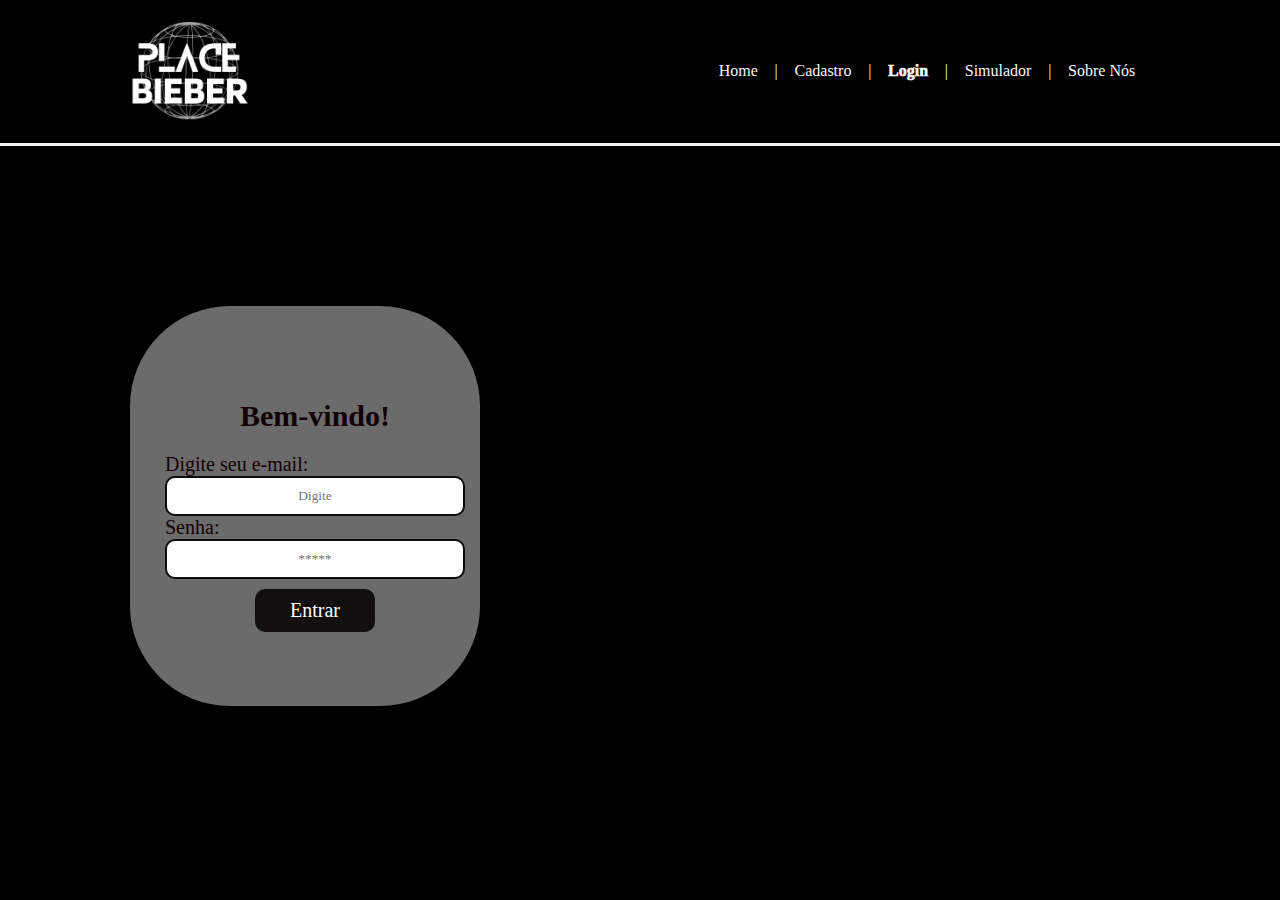
<file: Login.html>
<!DOCTYPE html>
<html lang="en">

<head>
    <meta charset="UTF-8">
    <meta http-equiv="X-UA-Compatible" content="IE=edge">
    <meta name="viewport" content="width=device-width, initial-scale=1.0">
    <title>LOGIN</title>
    <link rel="stylesheet" href="Css/Login.css">


</head>

<body>
    <div class="header">
        <div class="container">
            <h1 class="logo"></h1>
            <ul class="navBar"><!--Conexão das pag-->
                <li> <a href="./Home.html">Home</a></li>
                <li>|</li>
                <li><a href="../html/Cadastro.html">Cadastro</a></li>
                <li>|</li>
                <li id="aqui">Login</li>
                <li>|</li>
                <li><a href="../html/Simulador.html">Simulador</a></li>
                <li>|</li>
                <li><a href="../html/SobreNos.html">Sobre Nós</a></li>
            </ul>
        </div>
    </div>

    <div class="banner">
        <div class="container2">
            <div class="caixa_formulario">
                <h1>Bem-vindo!</h1>
                <div class="formulario">

                    <span>Digite seu e-mail:</span>
                    <input id="email_input" type="email" placeholder="Digite">

                    <span>Senha:</span>
                    <input id="senha_input" type="password" placeholder="*****">

                    <button>Entrar</button>
                </div>
            </div>
        </div>
    </div>



</body>

</html>
</file>
<file: Css/Login.css>
* {
    font-family: 'Times New Roman', Times, serif;
}

body {
    margin: 0;
    background: black;
}

.header {
    width: 100%;
    background-color: rgb(0, 0, 0);
    border-bottom: solid rgb(246, 241, 241) 3px;
}

.container {
    width: 80%;
    margin: auto;
    display: auto;

}

.header .container {
    display: flex;
    flex-direction: end;
    justify-content: space-between;
    align-items: top;
}


ul {
    color: #f1f5f6;
}

a {
    color: #f8f7f6;
    text-decoration: none;
}

.header ul #aqui {
    font-weight: 1000;
    color: #f1f5f6;
}


.navBar {
    width: 450px;
    padding: 0;
    list-style: none;
    display: flex;
    justify-content: space-evenly;
    align-items: center;
}

.logo {
    background-image: url('Borcelle.png');
    background-size: cover;
    width: 120px;
    height: 100px;
}

.banner {
    background-image: url('https://i.gifer.com/XqoA.gif');
    height: 80vh;
    color: #090707;
    display: flex;
    align-items: center;
    justify-content: flex-start;
    background-size: cover;
    width: 10xp;
}

.banner .container2 p span {
    font-weight: 1000;
}
 
.container2 {
    background: rgba(206, 208, 207, 0.514);
    width: 350px;
    height: auto;
    color: rgb(18, 2, 6);
    display: flex;
    justify-content: center;
    margin-left: 130px;
    border-radius: 4px;
    border-radius: 100px;
}

.banner .container2 p {
    width: 50%;
}

.caixa_formulario {
    width: 300px;
    height: 400px;
    display: flex;
    flex-direction: column;
    align-items: center;
    justify-content: center;
    margin-left: 20px;
}

.caixa_formulario h1 {
    font-size: 30px;
}

.formulario {
    display: flex;
    flex-direction: column;
    width: 300px;
}

.formulario button {
    margin-top: 10px;
    background: #110f0f;
    color: #fff;
    padding: 10px 15px;
    border: none;
    border-radius: 10px;
    font-size: 20px;
    width: 120px;
    align-self: center;
    cursor: pointer;
}

.formulario input {
    padding: 10px 15px;
    text-align: center;
    border: 2px solid rgb(12, 13, 15);
    border-radius: 10px;
}

.formulario span {
    font-size: 20px;
}
</file>
